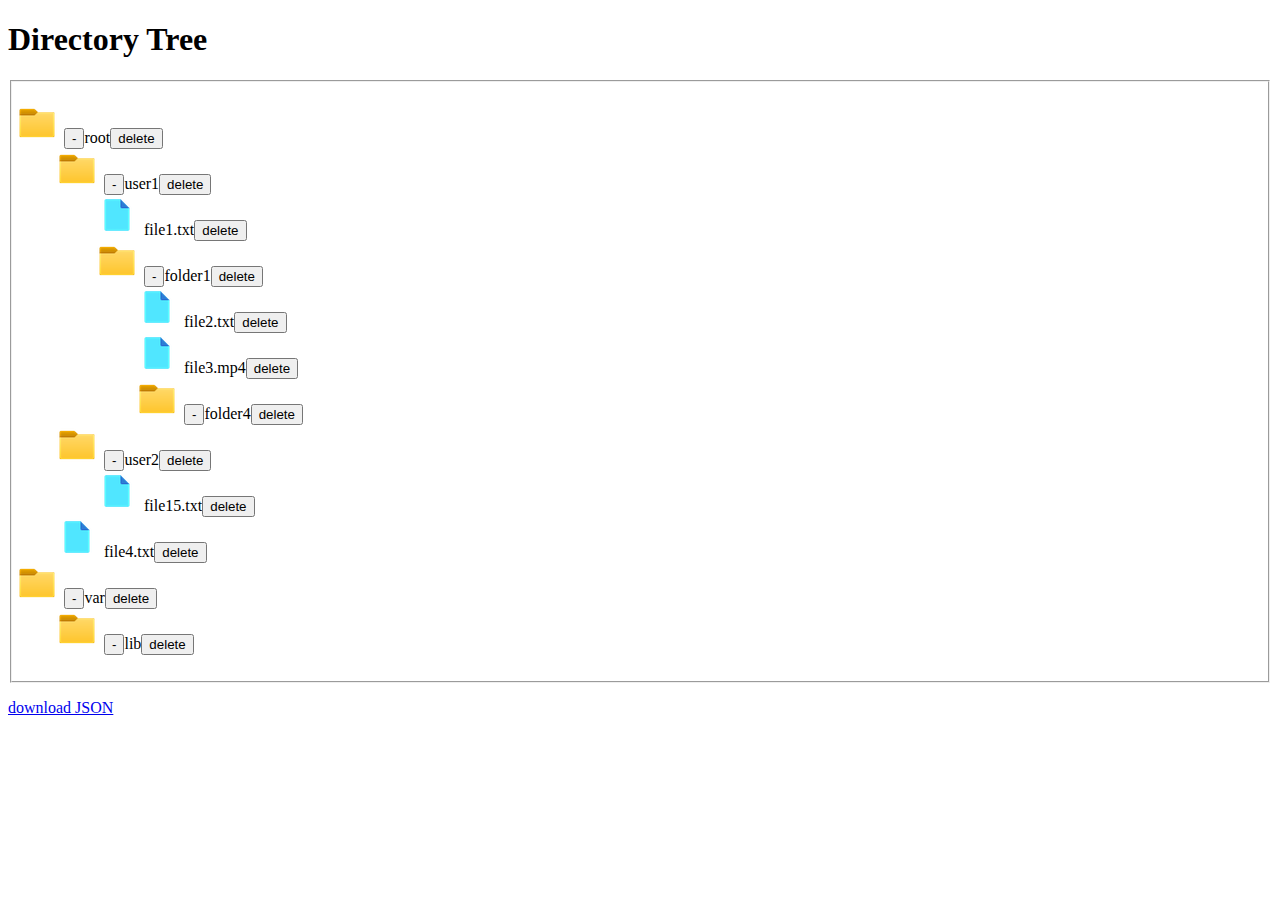
<file: HTML/index.html>
<!DOCTYPE html>
<html lang="en">
  <head>
    <meta charset="UTF-8" />
    <meta name="viewport" content="width=device-width, initial-scale=1.0" />
    <title>Document</title>
    <link rel="stylesheet" href="../CSS/style.css"/>
  </head>
  <body>
    <h1>Directory Tree</h1>
    
    <fieldset  id="container">
    </fieldset>
    <menu contextmenu="context" id="menu">
      <menuitem label = 'Add new file'></menuitem>  
      <menuitem label = 'Add new folder'></menuitem>  
    </menu>
    <div id="download"></div>
    <script src="../Library/stringVol.2.js"></script>   
<script src="../UI/UI.js"></script>

 
  </body>
</html>
</file>
<file: CSS/style.css>
/* html, body {
  width: 100%;
  height: 100%;
  margin: 0;
  padding: 0;
}
body {
 display: flex;
  font-family: Arial, Helvetica, sans-serif;
} */
</file>
